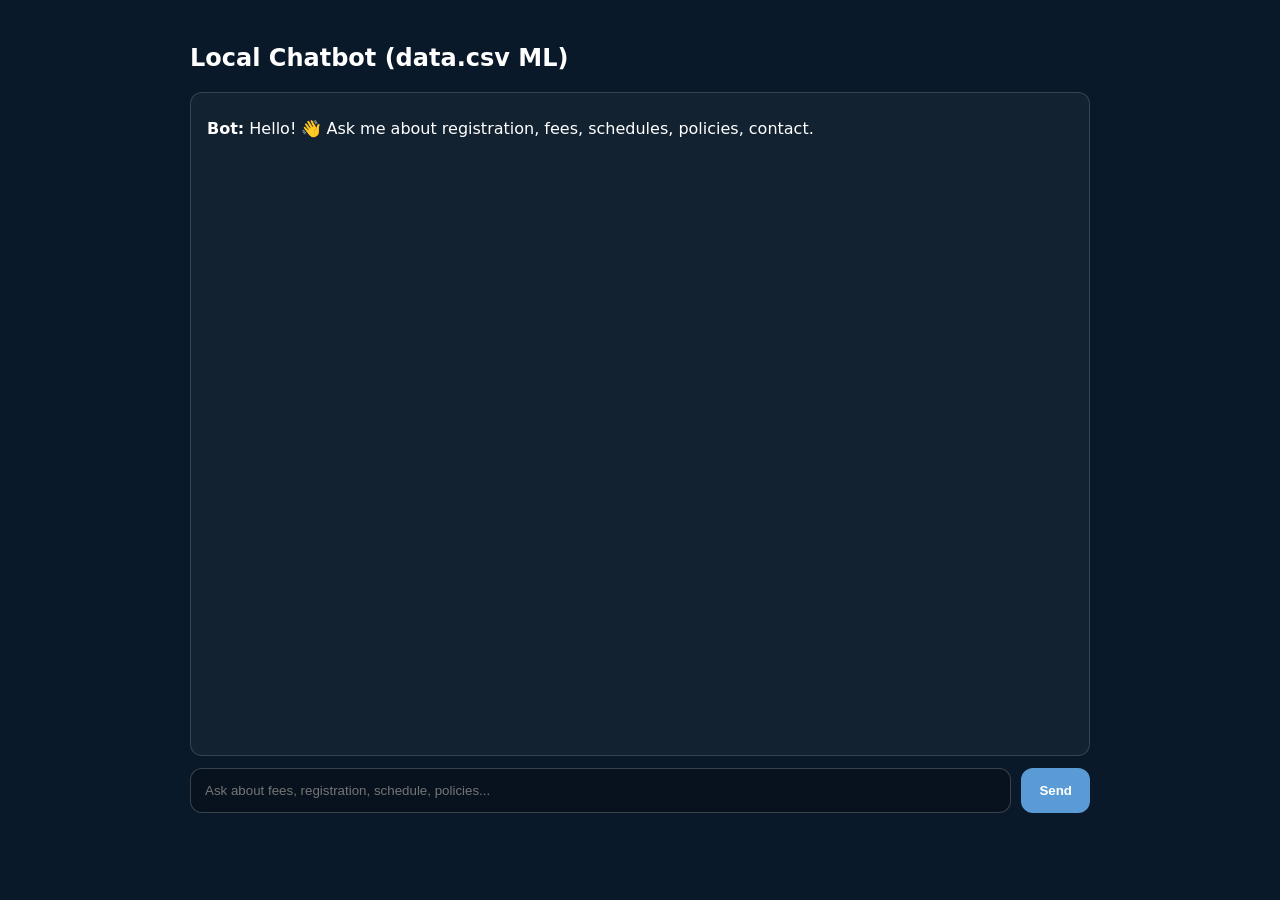
<file: chatbot/chatbot/templates/chatbot/chatbot.html>
<!doctype html>
<html lang="en">
<head>
  <meta charset="utf-8" />
  <meta name="viewport" content="width=device-width, initial-scale=1" />
  <title>Chatbot</title>
  <style>
    body{font-family:system-ui;margin:0;background:#0a1929;color:#fff}
    .wrap{max-width:900px;margin:0 auto;padding:24px}
    #chat{height:70vh;overflow:auto;border:1px solid rgba(255,255,255,.15);border-radius:12px;padding:16px;background:rgba(255,255,255,.04)}
    .msg{margin:10px 0}
    .row{display:flex;gap:10px;margin-top:12px}
    input{flex:1;padding:14px;border-radius:12px;border:1px solid rgba(255,255,255,.2);background:rgba(0,0,0,.25);color:#fff}
    button{padding:14px 18px;border-radius:12px;border:none;background:#5b9bd5;color:#fff;font-weight:700;cursor:pointer}
    .meta{opacity:.75;font-size:12px}
  </style>
</head>
<body>
  <div class="wrap">
    <h2>Local Chatbot (data.csv ML)</h2>
    <div id="chat"></div>
    <div class="row">
      <input id="msg" placeholder="Ask about fees, registration, schedule, policies..." />
      <button id="send">Send</button>
    </div>
  </div>
<script>
const chat = document.getElementById('chat');
const msg = document.getElementById('msg');
const send = document.getElementById('send');

function add(who, text, meta){
  const p=document.createElement('div');
  p.className='msg';
  const safe = (text||'').replace(/</g,'&lt;').replace(/>/g,'&gt;');
  p.innerHTML = `<b>${who}:</b> ${safe}` + (meta ? `<div class="meta">${meta}</div>` : '');
  chat.appendChild(p);
  chat.scrollTop = chat.scrollHeight;
}

async function go(){
  const t = msg.value.trim();
  if(!t) return;
  add('You', t);
  msg.value='';
  const res = await fetch('/chat', {
    method:'POST',
    headers:{'Content-Type':'application/json'},
    body: JSON.stringify({message:t})
  });
  const data = await res.json();
  add('Bot', data.response || '');
}

send.onclick = go;
msg.addEventListener('keydown', e=>{ if(e.key==='Enter') go(); });
add('Bot','Hello! 👋 Ask me about registration, fees, schedules, policies, contact.');
</script>
</body>
</html>
</file>
